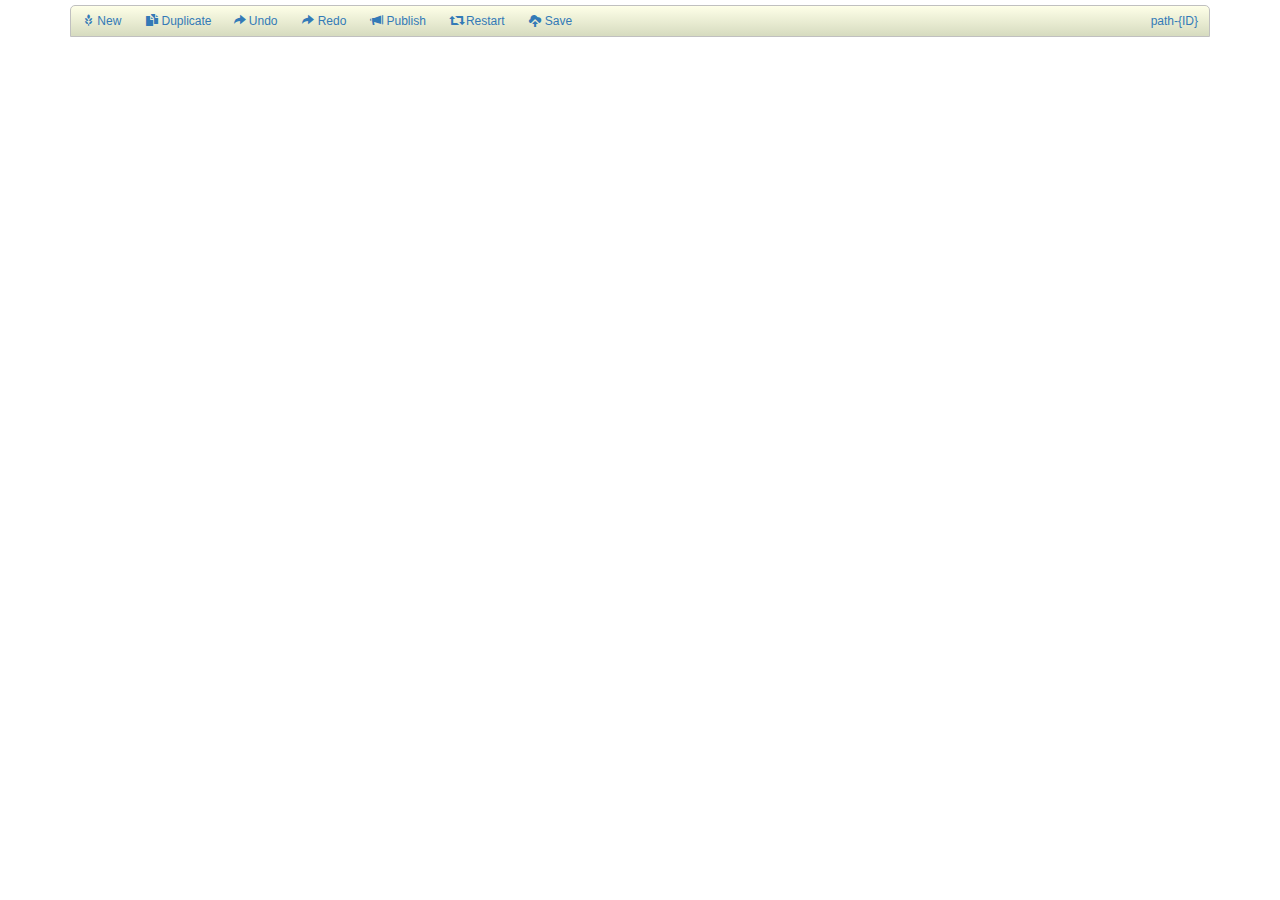
<file: fable/front/fable.html>
<!doctype html>
<html>
<head>
  <meta name="author" content="Yuri Rapoport">
  <meta charset="utf-8">

  <title>Fable</title>

  <script src="extern/jQuery/jquery.min.js"></script>
  <link href="extern/Bootstrap/bootstrap.min.css" rel="stylesheet">
  <script src="extern/Bootstrap/bootstrap.min.js"></script>

  <link href="extern/highlight.js/highlight.min.css" rel="stylesheet">
  <link href="extern/highlight.js/gruvbox-light.css" rel="stylesheet">
  <script src="extern/highlight.js/highlight.min.js"></script>

  <script src="js/editor.js"></script>
  <script src="js/notebook.js"></script>
  <link href="css/notebook.css" rel="stylesheet">
</head>

<body>
  <template id="notebook-controls">
      <div id="notebook-controls-{ID}" class="notebook-controls notebook-global-controls">
        <span>
          <a href="#" type="button" class="notebook-button">
            <span class="glyphicon glyphicon-grain"></span> New
          </a>
          <a type="button" href="#" class="notebook-button" id="duplicate-{ID}">
            <span class="glyphicon glyphicon-duplicate"></span> Duplicate
          </button>
          <a href="#" type="button" class="notebook-button" id="undo-{ID}">
            <span class="glyphicon glyphicon-share-alt icon-flipped"></span> Undo
          </a>
          <a href="#" type="button" class="notebook-button" id="redo-{ID}">
            <span class="glyphicon glyphicon-share-alt"></span> Redo
          </a>
          <a href="#" type="button" class="notebook-button" id="publish-{ID}">
            <span class="glyphicon glyphicon-bullhorn"></span> Publish
          </a>
          <a href="#" type="button" class="notebook-button">
            <span class="glyphicon glyphicon-retweet"></span> Restart
          </a>
          <a href="#" type="button" class="notebook-button">
            <span class="glyphicon glyphicon-cloud-upload"></span> Save
          </a>
          </span>
          <span>
          <a href="#" type="button" class="notebook-button">
            path-{ID}
          </a>
        </span>
      </div>
  </template>

  <template id="notebook-cell">
    <div class="row cell-top" id="cell-{ID}"><div class="col-xs-12">
      <pre id="editor-wrapper-{ID}" class="cell-editor-wrapper"><code class="cell-editor" contenteditable="true" id="editor-{ID}" spellcheck="false"></code></pre>

      <div id="output-{ID}" class="cell-output hidden"></div>

      <div class="cell-meta-wrapper notebook-controls">
        <span id="controls-wrapper-{ID}">
          <a id="select-{ID}" class="cell-button">
            <span class="glyphicon glyphicon-unchecked"></span>
            <span class="glyphicon glyphicon-check hidden"></span>
          </a>
          <a id="toggle-{ID}" class="cell-button">
            <span class="glyphicon glyphicon-eye-close"></span>
            <span class="glyphicon glyphicon-eye-open hidden"></span>
          </a>
          <a id="clear-{ID}" class="cell-button"><span class="glyphicon glyphicon-erase"></span></a>
          <a id="up-{ID}" class="cell-button"><span class="glyphicon glyphicon-chevron-up"></span></a>
          <a id="down-{ID}" class="cell-button"><span class="glyphicon glyphicon-chevron-down"></span></a>
          <a id="add-{ID}" class="cell-button"><span class="glyphicon glyphicon-plus"></span></a>
          <a id="del-{ID}" class="cell-button"><span class="glyphicon glyphicon-trash"></span></a>
          <a id="stop-{ID}" class="cell-button"><span class="glyphicon glyphicon-stop"></span></a>
          <a id="start-{ID}" class="cell-button"><span class="glyphicon glyphicon-play"></span></a>
        </span>
        <span id="info-{ID}">
          <span class="cell-info-label">Item: </span>
          <span class="cell-info-value" id="item-{ID}">0</span>
          <span class="cell-info-label">Order: </span>
          <span class="cell-info-value" id="order-{ID}">0</span>
          <span class="cell-info-label">State: </span>
          <span class="cell-info-value" id="state-{ID}">Idle</span>
        </span>
      </div>
    </div></div>
  </template>

  <div class="container" id="notebook-container"></div>

  <script type="text/javascript">
     var container = document.getElementById('notebook-container');
     var controls = document.getElementById('notebook-controls').innerHTML;
     var cell = document.getElementById('notebook-cell').innerHTML;

     if (location.protocol.startsWith('file')) {
        container.innerHTML = controls + cell;
        Editor(document.getElementById('editor-{ID}'));
     } else {
        var notebook = Notebook(container, controls, cell);
        var connection = Connection();
        var bridge = Bridge(notebook, connection);

        bridge.walk();
     }
  </script>
</body>
</html>
</file>
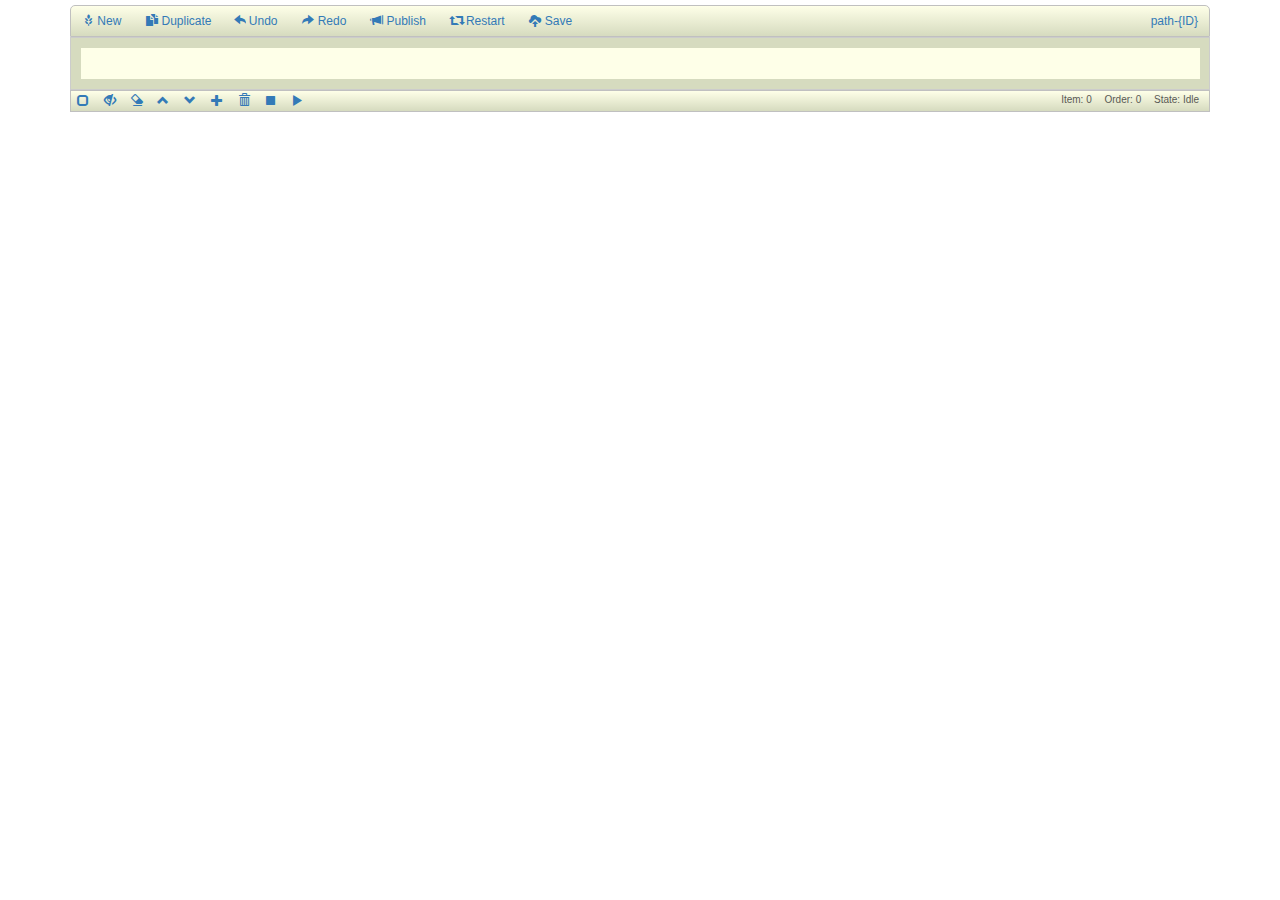
<file: fable/front/test-editor.html>
<!doctype html>
<html>
<head>
  <meta name="author" content="Yuri Rapoport">
  <meta charset="utf-8">

  <title>Fable</title>

  <script src="extern/jQuery/jquery.min.js"></script>
  <link href="extern/Bootstrap/bootstrap.min.css" rel="stylesheet">
  <script src="extern/Bootstrap/bootstrap.min.js"></script>
  <link href="extern/font-awesome/css/font-awesome.min.css" rel="stylesheet">

  <link href="extern/highlight.js/highlight.min.css" rel="stylesheet">
  <link href="extern/highlight.js/gruvbox-light.css" rel="stylesheet">
  <script src="extern/highlight.js/highlight.min.js"></script>

  <script src="js/editor.js"></script>
  <script src="js/notebook.js"></script>
  <script src="js/bridge.js"></script>
  <link href="css/notebook.css" rel="stylesheet">
</head>

<body>
  <template id="notebook-controls">
      <div id="notebook-controls-{ID}" class="notebook-controls notebook-global-controls">
        <span>
          <a href="#" type="button" class="notebook-button">
            <span class="glyphicon glyphicon-grain"></span> New
          </a>
          <a type="button" href="#" class="notebook-button" id="duplicate-{ID}">
            <span class="glyphicon glyphicon-duplicate"></span> Duplicate
          </button>
          <a href="#" type="button" class="notebook-button" id="undo-{ID}">
            <span class="glyphicon glyphicon-share-alt notebook-icon-flipped"></span> Undo
          </a>
          <a href="#" type="button" class="notebook-button" id="redo-{ID}">
            <span class="glyphicon glyphicon-share-alt"></span> Redo
          </a>
          <a href="#" type="button" class="notebook-button" id="publish-{ID}">
            <span class="glyphicon glyphicon-bullhorn"></span> Publish
          </a>
          <a href="#" type="button" class="notebook-button">
            <span class="glyphicon glyphicon-retweet"></span> Restart
          </a>
          <a href="#" type="button" class="notebook-button">
            <span class="glyphicon glyphicon-cloud-upload"></span> Save
          </a>
          </span>
          <span>
          <a href="#" type="button" class="notebook-button">
            path-{ID}
          </a>
        </span>
      </div>
  </template>

  <template id="notebook-cell">
    <div class="row cell-top" id="cell-{ID}"><div class="col-xs-12">
      <pre id="editor-wrapper-{ID}" class="cell-editor-wrapper"><code class="cell-editor" contenteditable="true" id="editor-{ID}" spellcheck="false"></code></pre>

      <div id="output-{ID}" class="cell-output hidden"></div>

      <div class="cell-meta-wrapper notebook-controls">
        <span id="controls-wrapper-{ID}">
          <a id="select-{ID}" class="cell-button">
            <span class="glyphicon glyphicon-unchecked"></span>
            <span class="glyphicon glyphicon-check hidden"></span>
          </a>
          <a id="toggle-{ID}" class="cell-button">
            <span class="glyphicon glyphicon-eye-close"></span>
            <span class="glyphicon glyphicon-eye-open hidden"></span>
          </a>
          <a id="clear-{ID}" class="cell-button"><span class="glyphicon glyphicon-erase"></span></a>
          <a id="up-{ID}" class="cell-button"><span class="glyphicon glyphicon-chevron-up"></span></a>
          <a id="down-{ID}" class="cell-button"><span class="glyphicon glyphicon-chevron-down"></span></a>
          <a id="add-{ID}" class="cell-button"><span class="glyphicon glyphicon-plus"></span></a>
          <a id="del-{ID}" class="cell-button"><span class="glyphicon glyphicon-trash"></span></a>
          <a id="stop-{ID}" class="cell-button"><span class="glyphicon glyphicon-stop"></span></a>
          <a id="start-{ID}" class="cell-button">
               <span class="glyphicon glyphicon-play"></span>
               <span class="glyphicon glyphicon-play notebook-icon-flipped hidden"></span>
          </a>
        </span>
        <span id="info-{ID}">
          <span class="cell-info-label">Item: </span>
          <span class="cell-info-value" id="item-{ID}">0</span>
          <span class="cell-info-label">Order: </span>
          <span class="cell-info-value" id="order-{ID}">0</span>
          <span class="cell-info-label">State: </span>
          <span class="cell-info-value" id="state-{ID}">Idle</span>
        </span>
      </div>
    </div></div>
  </template>

  <div class="container" id="notebook-container"></div>

  <script type="text/javascript">
     var container = document.getElementById('notebook-container');
     var controls = document.getElementById('notebook-controls').innerHTML;
     var cell = document.getElementById('notebook-cell').innerHTML;

     container.innerHTML = controls + cell;
     Editor(document.getElementById('editor-{ID}'), 'python');
  </script>
</body>
</html>
</file>
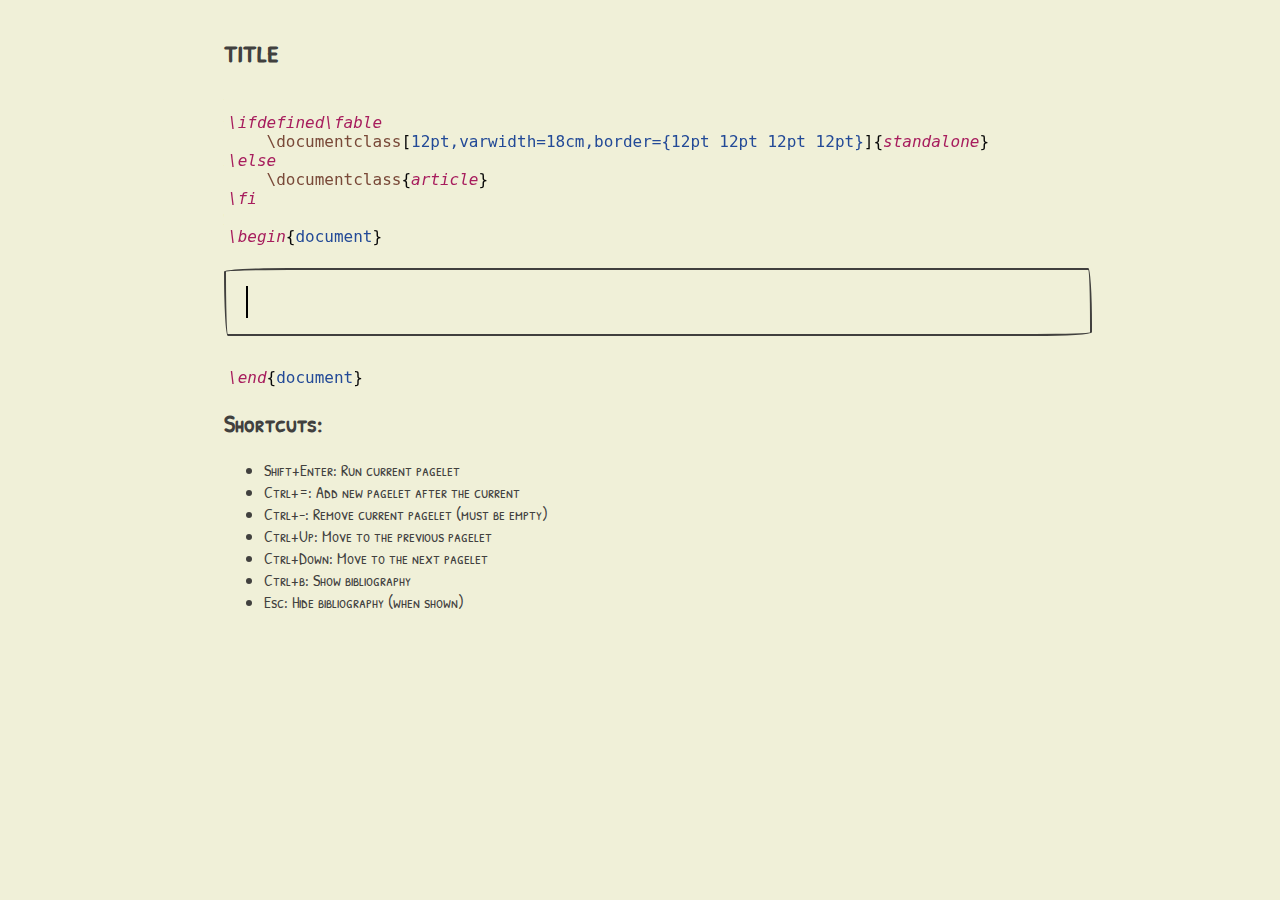
<file: fable/web/page.html>
<!DOCTYPE html>
<html lang="en">
<head>
<meta charset="utf-8">
<meta name="viewport" content="width=device-width, initial-scale=1">
<link rel="icon" href="favicon.ico">

<title>Fable</title>
<style type="text/css" media="screen">
    @import url(https://fonts.googleapis.com/css?family=Patrick+Hand+SC);
    body {
        font-family: 'Patrick Hand SC', cursive;
        background: #F0F0D8;
        color: #41403E;
    }
    #flex {
        display: flex;
        justify-content: center;
        align-items: center; 
        width: 100%;
        position: relative;
    }
    #visible_body {
        width: 22cm;
        max-width: 100%;
    }
    .ace_hidden-cursors {
        opacity: 0;
    }
    #content {
        width: 100%;
    }
    .entry {
        width: 100%;
    }
    .border {
        border-radius: 255px 15px 225px 15px/15px 225px 15px 255px;
        border: solid 2px #41403E;
        outline: none;
        padding: 1em;
        width: 100%;
        min-height: 1em;
    }
    .output {
        margin-top: 2em;
        margin-bottom: 2em;
        margin-left: 2em;
    }
    .canvas, .errors {
        display: none;
    }
    .output:empty {
        margin: 0;
    }

    .disabled {
        pointer-events: none;
        opacity: 0.5;
    }
    .errors {
        color: red;
    }
    canvas {
        box-shadow: 0px 0px 28px -1px rgba(0,0,0,0.26);
    }
    #modal {
        top: 0;
        left: 50%;
        position: fixed;
        transform: translate(-50%, -0%);
        z-index: 1;
        border: solid 2px #41403E;
        background: #F0F0D8;
        display: none;
        padding: 2em;
        margin: 2em;
        overflow: scroll;
        max-height: 80%;
    }
</style>
</head>
<body>
    <div id="flex">
        <div id="visible_body">
            <h1 id="title">title</h1>
            <div class="header">
                <div id="prebody">
\ifdefined\fable
    \documentclass[12pt,varwidth=18cm,border={12pt 12pt 12pt 12pt}]{standalone}
\else
    \documentclass{article}
\fi
</div>
            </div>
            <div id="begin">\begin{document}</div><br/>
            <div id="content"></div>
            <div id="end">\end{document}</div>
            <h2>Shortcuts:</h2>
            <ul>
                <li>Shift+Enter: Run current pagelet</li>
                <li>Ctrl+=: Add new pagelet after the current</li>
                <li>Ctrl+-: Remove current pagelet (must be empty)</li>
                <li>Ctrl+Up: Move to the previous pagelet</li>
                <li>Ctrl+Down: Move to the next pagelet</li>
                <li>Ctrl+b: Show bibliography</li>
                <li>Esc: Hide bibliography (when shown)</li>
            </ul>
        </div>
    </div>
    <div id="modal">modal text</div>

<script src="ace/ace.js" type="text/javascript" charset="utf-8"></script>
<script src="pdf/pdf.js" type="text/javascript" charset="utf-8"></script>
<script src="pdf/pdf.js" type="text/javascript" charset="utf-8"></script>
<script src="pdf/pdf.worker.js" type="text/javascript" charset="utf-8"></script>

<script type="text/javascript" >
    var editors = 0;
    var content = document.getElementById('content');
    var prebody = document.getElementById('prebody');
    var backend = null;

    function nextId() {
        const prevId = editors;
        editors++;

        return prevId;
    }

    function getValue() {
        var body = '';
        var size = [];

        for (var node = content.firstChild; node; node = node.nextSibling) {
            var s = node.getValue();

            size.push(s.length);
            body += s;
        }

        var preamble = prebody.getValue();

        return [preamble, size.join() + '\n' + body];
    }

    function blurAll() {
        for (var node = content.firstChild; node; node = node.nextSibling)
            node.blurEditor();
    }

    function save() {
        const [preamble, data] = getValue();
        if (backend)
            backend(["save"], preamble, data);
    }

    function run(entry) {
        const preamble = prebody.getValue();
        const text = entry.getValue();

        if (backend)
            backend(["run", entry.id], preamble, text);
    }

    function bibliography() {
        if (backend)
            backend(["bibl"], '', '');
        else
            alert("Could not request bibliography since backend is not connected");
    }

    function addCell(prevEntry) {
        var entry = document.createElement('div');
        var editor = document.createElement('div');
        var output = document.createElement('div');
        var errors = document.createElement('div');
        var canvas = document.createElement('canvas');
        var border = document.createElement('div');

        entry.classList.add("entry");
        editor.classList.add("editor");
        output.classList.add("output");
        canvas.classList.add("canvas");
        errors.classList.add("errors");
        border.classList.add("border");

        id = nextId();
        editor.id = "editor_" + id;
        output.id = "output_" + id;
        entry.id = "entry_" + id;
        canvas.id = "canvas_" + id;
        errors.id = "errors_" + id;
        
        output.appendChild(canvas);
        output.appendChild(errors);

        border.appendChild(editor);

        entry.appendChild(border);
        //entry.appendChild(editor);
        entry.appendChild(output);

        if (prevEntry && prevEntry.nextSibling)
            content.insertBefore(entry, prevEntry.nextSibling)
        else
            content.appendChild(entry);

        return {'editor': editor, 'output': output, 'entry': entry, 'canvas': canvas};
    }

    function clearOutput(cell) {
        cell.canvas.width = 0;
        cell.canvas.height = 0;
        cell.output.innerText = "";
    }

    function addAce(elementId, bodyText) {
        var editor = ace.edit(elementId);

        editor.setTheme("ace/theme/dawn");
        editor.session.setMode("ace/mode/latex");
        editor.setFontSize("12pt");
        editor.renderer.setShowGutter(false);
        editor.setShowPrintMargin(false);
        editor.setOptions({
            maxLines: Infinity
        });
	
        editor.getSession().setUseWrapMode(true);

        if (bodyText)
            editor.setValue(bodyText, -1);

        editor.commands.addCommand({
            name: 'save',
            bindKey: 'ctrl-s',
            exec: function(editor) {
                save();
            },
            readOnly: true
        });
        editor.commands.addCommand({
            name: 'bib',
            bindKey: 'ctrl-b',
            exec: function(editor) {
                bibliography();
            },
            readOnly: true
        });

        editor.setHighlightActiveLine(false);
        editor.setHighlightGutterLine(false);

        var container = document.getElementById(elementId);
        container.style.background = "#F0F0D8";

        return editor;
    }

    function addDocument() {
        var begin = addAce("begin");
        var end = addAce("end");

        begin.setReadOnly(true);
        end.setReadOnly(true);

        begin.renderer.$cursorLayer.element.style.display = "none";
        end.renderer.$cursorLayer.element.style.display = "none";
    }

    function addPreamble(bodyText) {
        var editor = addAce("prebody", bodyText);

        var gotoNext = function(editor) {
            content.firstChild.focusEditor();
        };

        editor.commands.addCommand({
            name: 'run',
            bindKey: 'shift-Enter',
            exec: gotoNext
        });
        editor.commands.addCommand({
            name: 'next',
            bindKey: 'ctrl-Down',
            exec: gotoNext
        });

        prebody.getValue = () => {
            return editor.getValue();
        };
    }

    function addEditor(prevEntry, body) {
        var cell = addCell(prevEntry, body);
        var editor = addAce(cell.editor.id, body);

	    cell.entry.focusEditor = () => {
	        editor.focus();
	    };
	    cell.entry.blurEditor = () => {
	        editor.blur();
	    };
        cell.entry.getValue = () => {
            return editor.getValue();
        };

        editor.commands.addCommand({
            name: 'run',
            bindKey: 'shift-Enter',
            exec: function(editor) {
                run(cell.entry);

                if (!cell.entry.nextSibling)
                    addEditor(cell.entry, "");
                cell.entry.nextSibling.focusEditor();
            },
            readOnly: true
        });
        editor.commands.addCommand({
            name: 'append',
            bindKey: 'ctrl-=',
            exec: function(editor) {
                addEditor(cell.entry, "").focusEditor();
            },
            readOnly: true
        });
        editor.commands.addCommand({
            name: 'delete',
            bindKey: 'ctrl--',
            exec: function(editor) {
                if (editor.getValue()) {
                    alert("Cannot delete a non-empty pagelet");
                    return;
                }
                var entry = cell.entry;
                var next = entry.nextSibling;

                entry.parentNode.removeChild(entry);
                if (next)
                    next.focusEditor();
            },
            readOnly: true
        });
        editor.commands.addCommand({
            name: 'next',
            bindKey: 'ctrl-Down',
            exec: function(editor) {
                if (cell.entry.nextSibling)
			       cell.entry.nextSibling.focusEditor();
            },
            readOnly: true
        });
        editor.commands.addCommand({
            name: 'prev',
            bindKey: 'ctrl-Up',
            exec: function(editor) {
                if (cell.entry.previousSibling)
			       cell.entry.previousSibling.focusEditor();
            },
            readOnly: true
        });

        editor.container.style.lineHeight = 2;
        editor.renderer.updateFontSize();

        if (body)
            editor.setValue(body, -1);

        return cell.entry;
    }

    function toggleDisplay(element, display) {
        if (display)
            element.style.display = "block";
        else
            element.style.display = "none";
    }

    function bridge() {
        var params = new URLSearchParams(window.location.search);
        if (!params.has('port') || !params.has('filename'))
            return;

        var url = 'ws://127.0.0.1:' + params.get('port');
        var filename = params.get('filename');

        var ws = new WebSocket(url);

        var send = function(command, preamble, body) {
            var message = JSON.stringify([filename, command, preamble, body]);
            ws.send(message);
        };

        ws.onopen = function(event) {
            console.log('Established ws connection :)')
            send(['load'], '', '');
        };

        ws.onmessage = function(event) {
            var data = JSON.parse(event.data);
            // JSON.stringify(obj)

            console.log('Message arrived: ' + data.header)

            if (data.header == "load") {
                const [preamble, body] = data.contents;

                addPreamble(preamble);

                var prev = null;
                for (var i = 0; i < body.length; i++)
                    prev = addEditor(prev, body[i]);
                if (body.length == 0)
                    prev = addEditor(prev, "");

                prev.focusEditor();
            }

            if (data.header == 'pdf') {
                const id = data.id.substr(data.id.indexOf("_") + 1);
                var canvas = document.getElementById('canvas_' + id);
                var pdf = data.body.pdf;
                var errors = data.body.errors;

                if (!data.body.is_small)
                    loadPdf(canvas, pdf)

                toggleDisplay(canvas, !data.body.is_small);
                loadErrors(id, errors);
            }

            if (data.header == 'bibl') {
                toggleBibliography(data.body);
            }
        };

        ws.onclose = function(event) {
            document.body.classList.add("disabled");
            blurAll();
            setTitle(false);
            console.log(event);
        };

        ws.onerror = function(event) {
            document.body.classList.add("disabled");
            console.log(event);
        }

        backend = send;
    }

    function loadPdf(canvas, data) {
        var lib = window['pdfjs-dist/build/pdf'];

        var loadingTask = lib.getDocument({data: atob(data)});
        loadingTask.promise.then(function(pdf) {
          console.log('PDF loaded');
          
          // Fetch the first page
          var pageNumber = 1;
          pdf.getPage(pageNumber).then(function(page) {
            var viewport = page.getViewport({scale: 1.5});

            // Prepare canvas using PDF page dimensions
            var context = canvas.getContext('2d');
            canvas.height = viewport.height;
            canvas.width = viewport.width;

            // Render PDF page into canvas context
            var renderContext = {
              canvasContext: context,
              viewport: viewport
            };
            var renderTask = page.render(renderContext);
            renderTask.promise.then(function () {
              console.log('Page rendered');
            });
          });
        }, function (reason) {
          // PDF loading error
          console.error(reason);
        });
    }

    function loadErrors(id, errors) {
        var element = document.getElementById('errors_' + id);
        if (errors) {
            element.innerText = errors;
        } else {
            element.innerText = '';
        }
        toggleDisplay(element, errors);
    }

    function setTitle(connected) {
        var params = new URLSearchParams(window.location.search);
        if (!params.has('filename'))
            return;

        var filename = params.get('filename');

        var title = document.getElementById('title');
        var postfix = connected ? "" : " [disconnected]";
        title.innerText = filename + postfix;

        document.title = "Fable: " + filename + postfix;
    }

    function toggleBibliography(text) {
        var modal = document.getElementById('modal');
        var close = function(e) {
            if (e.key == 'Escape' || e.key=='Esc' || e.keyCode == 27) {
                window.removeEventListener('keydown', close, true);
                e.preventDefault();
                modal.style.display = 'none';
                return false;
            }
        };
        modal.innerText = text;
        window.addEventListener('keydown', close, true);

        if (modal.style.display == 'block')
            modal.style.display = 'none';
        else
            modal.style.display = 'block';
    }

    setTitle(true);
    bridge();
    addDocument();
    if (!backend) {
        addPreamble();
        addEditor().focusEditor();
    }
</script>
</body>
</html>
</file>
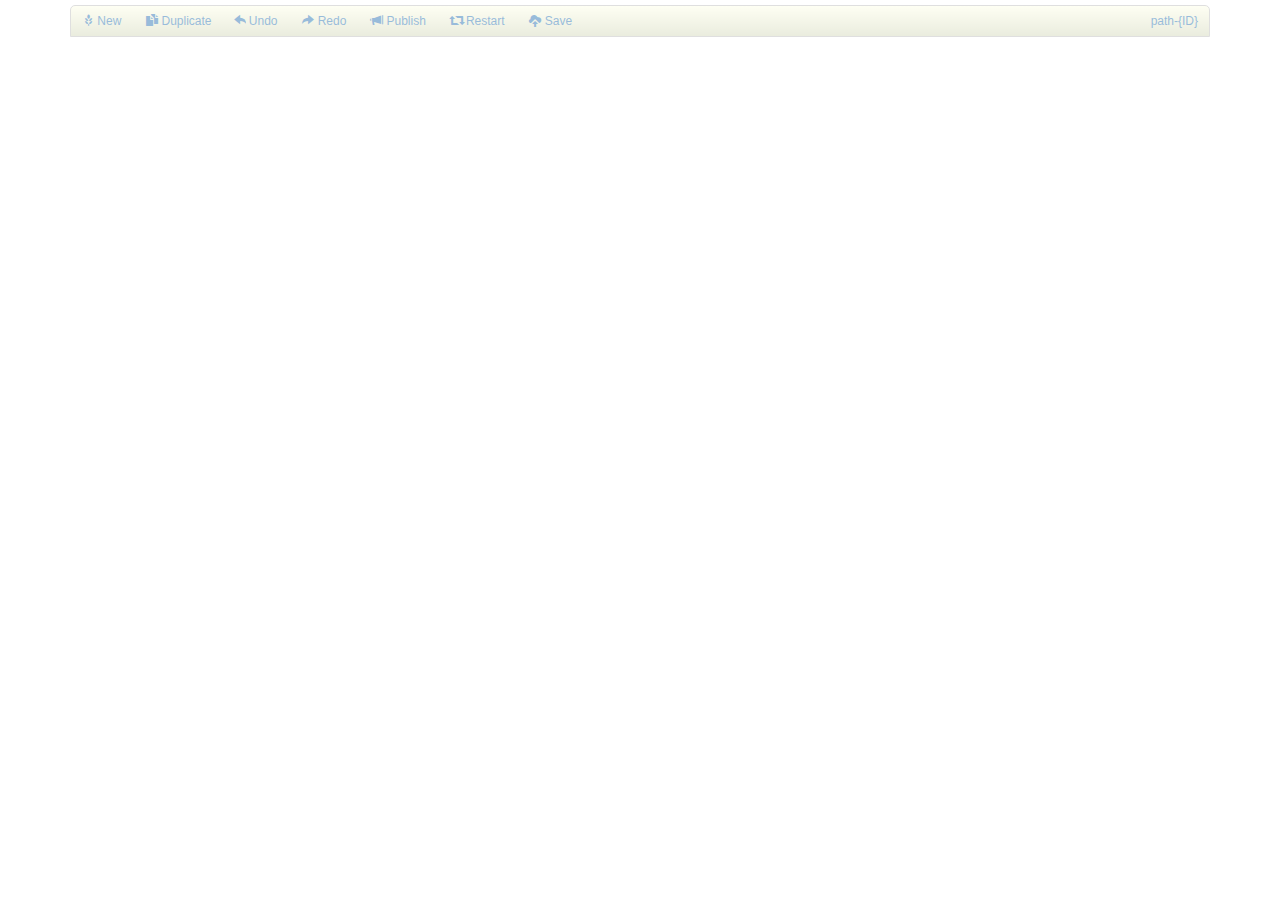
<file: legacy/front/fable.html>
<!doctype html>
<html>
<head>
  <meta name="author" content="Yuri Rapoport">
  <meta charset="utf-8">

  <title>Fable</title>

  <script src="extern/jQuery/jquery.min.js"></script>
  <link href="extern/Bootstrap/bootstrap.min.css" rel="stylesheet">
  <script src="extern/Bootstrap/bootstrap.min.js"></script>

  <link href="extern/highlight.js/highlight.min.css" rel="stylesheet">
  <link href="extern/highlight.js/gruvbox-light.css" rel="stylesheet">
  <script src="extern/highlight.js/highlight.min.js"></script>

  <script src="js/editor.js"></script>
  <script src="js/notebook.js"></script>
  <script src="js/bridge.js"></script>
  <link href="css/notebook.css" rel="stylesheet">
</head>

<body>
  <template id="notebook-controls">
      <div id="notebook-controls-{ID}" class="notebook-controls notebook-global-controls">
        <span>
          <a href="#" type="button" class="notebook-button">
            <span class="glyphicon glyphicon-grain"></span> New
          </a>
          <a type="button" href="#" class="notebook-button" id="duplicate-{ID}">
            <span class="glyphicon glyphicon-duplicate"></span> Duplicate
          </button>
          <a href="#" type="button" class="notebook-button" id="undo-{ID}">
            <span class="glyphicon glyphicon-share-alt notebook-icon-flipped"></span> Undo
          </a>
          <a href="#" type="button" class="notebook-button" id="redo-{ID}">
            <span class="glyphicon glyphicon-share-alt"></span> Redo
          </a>
          <a href="#" type="button" class="notebook-button" id="publish-{ID}">
            <span class="glyphicon glyphicon-bullhorn"></span> Publish
          </a>
          <a href="#" type="button" class="notebook-button">
            <span class="glyphicon glyphicon-retweet"></span> Restart
          </a>
          <a href="#" type="button" class="notebook-button">
            <span class="glyphicon glyphicon-cloud-upload"></span> Save
          </a>
          </span>
          <span>
          <a href="#" type="button" class="notebook-button">
            path-{ID}
          </a>
        </span>
      </div>
  </template>

  <template id="notebook-cell">
    <div class="row cell-top" id="cell-{ID}"><div class="col-xs-12">
      <pre id="editor-wrapper-{ID}" class="cell-editor-wrapper"><code class="cell-editor" contenteditable="true" id="editor-{ID}" spellcheck="false"></code></pre>

      <div id="output-{ID}" class="cell-output hidden"></div>

      <div class="cell-meta-wrapper notebook-controls">
        <span id="controls-wrapper-{ID}">
          <a id="select-{ID}" class="cell-button">
            <span class="glyphicon glyphicon-unchecked"></span>
            <span class="glyphicon glyphicon-check hidden"></span>
          </a>
          <a id="toggle-{ID}" class="cell-button">
            <span class="glyphicon glyphicon-eye-close"></span>
            <span class="glyphicon glyphicon-eye-open hidden"></span>
          </a>
          <a id="clear-{ID}" class="cell-button"><span class="glyphicon glyphicon-erase"></span></a>
          <a id="up-{ID}" class="cell-button"><span class="glyphicon glyphicon-chevron-up"></span></a>
          <a id="down-{ID}" class="cell-button"><span class="glyphicon glyphicon-chevron-down"></span></a>
          <a id="add-{ID}" class="cell-button"><span class="glyphicon glyphicon-plus"></span></a>
          <a id="del-{ID}" class="cell-button"><span class="glyphicon glyphicon-trash"></span></a>
          <a id="stop-{ID}" class="cell-button"><span class="glyphicon glyphicon-stop"></span></a>
          <a id="start-{ID}" class="cell-button"><span class="glyphicon glyphicon-play"></span></a>
        </span>
        <span id="info-{ID}">
          <span class="cell-info-label">Item: </span>
          <span class="cell-info-value" id="item-{ID}">0</span>
          <span class="cell-info-label">Order: </span>
          <span class="cell-info-value" id="order-{ID}">0</span>
          <span class="cell-info-label">State: </span>
          <span class="cell-info-value" id="state-{ID}">Idle</span>
        </span>
      </div>
    </div></div>
  </template>

  <div class="container" id="notebook-container"></div>

  <script type="text/javascript">
     var container = document.getElementById('notebook-container');
     var controls = document.getElementById('notebook-controls').innerHTML;
     var cell = document.getElementById('notebook-cell').innerHTML;

     if (location.protocol.startsWith('file')) {
        Notebook(container, controls, cell).build();
     } else {
        var notebook = Notebook(container, controls, cell);
        var bridge = Bridge(notebook);

        bridge.connect();
     }
  </script>
</body>
</html>
</file>
<file: fable/front/extern/highlight.js/gruvbox-light.css>
/*

Gruvbox style (light) (c) Pavel Pertsev (original style at https://github.com/morhetz/gruvbox)

*/

.hljs {
  display: block;
  overflow-x: auto;
  padding: 0.5em;
  background: #fbf1c7;
}

.hljs,
.hljs-subst {
  color: #3c3836;
}

/* Gruvbox Red */
.hljs-deletion,
.hljs-formula,
.hljs-keyword,
.hljs-link,
.hljs-selector-tag {
  color: #9d0006;
}

/* Gruvbox Blue */
.hljs-built_in,
.hljs-emphasis,
.hljs-name,
.hljs-quote,
.hljs-strong,
.hljs-title,
.hljs-variable {
  color: #076678;
}

/* Gruvbox Yellow */
.hljs-attr,
.hljs-params,
.hljs-template-tag,
.hljs-type {
  color: #b57614;
}

/* Gruvbox Purple */
.hljs-builtin-name,
.hljs-doctag,
.hljs-literal,
.hljs-number {
  color: #8f3f71;
}

/* Gruvbox Orange */
.hljs-code,
.hljs-meta,
.hljs-regexp,
.hljs-selector-id,
.hljs-template-variable {
  color: #af3a03;
}

/* Gruvbox Green */
.hljs-addition,
.hljs-meta-string,
.hljs-section,
.hljs-selector-attr,
.hljs-selector-class,
.hljs-string,
.hljs-symbol {
  color: #79740e;
}

/* Gruvbox Aqua */
.hljs-attribute,
.hljs-bullet,
.hljs-class,
.hljs-function,
.hljs-function .hljs-keyword,
.hljs-meta-keyword,
.hljs-selector-pseudo,
.hljs-tag {
  color: #427b58;
}

/* Gruvbox Gray */
.hljs-comment {
  color: #928374;
}

/* Gruvbox Purple */
.hljs-link_label,
.hljs-literal,
.hljs-number {
  color: #8f3f71;
}

.hljs-comment,
.hljs-emphasis {
  font-style: italic;
}

.hljs-section,
.hljs-strong,
.hljs-tag {
  font-weight: bold;
}
</file>
<file: fable/front/css/notebook.css>
.notebook-section {
    font-family: 'Berkshire Swash', cursive;
    display: inline !important;
}

.notebook-icon-flipped {
     transform: scaleX(-1);
     -moz-transform: scaleX(-1);
     -webkit-transform: scaleX(-1);
     -ms-transform: scaleX(-1);
}

.notebook-hidden {
    display: none;
}

.notebook-controls {
    background: rgb(254,255,232);
    background: linear-gradient(to bottom, rgba(254,255,232,1) 0%,rgba(214,219,191,1) 100%); 
}

.notebook-global-controls {
    border: 1px solid; 
    border-color: silver;
    font-size: x-small !important; display: flex;
    border-top-left-radius: 5px;
    border-top-right-radius: 5px;
    justify-content: space-between;
    margin-bottom: 0px;
    margin-top: 5px;
}

.notebook-button, .notebook-button:visited, .notebook-button:focus {
    padding: 5px 10px;
    font-size: 12px;
    font-weight: 400;
    line-height: 1.5;
    border-radius: 3px;
    outline: 0;
    display: inline-block;
    margin-bottom: 0;
    text-align: center;
    white-space: nowrap;
    vertical-align: middle;
    touch-action: manipulation;
    cursor: pointer;
    user-select: none;
    background-image: none;
    background-color: transparent;
    border: 1px solid transparent;
    color: #337ab7;
}

.notebook-button, .notebook-button:visited, .notebook-button:focus, .notebook-button:active, .notebook-button:hover  {
    text-decoration: none;
}

.notebook-button:hover, .notebook-button:active {
    outline: none;
}

.notebook-button:hover {
    color: #333;
    outline: 0;
}

.notebook-button:active {
    box-shadow: inset 0 3px 5px rgba(0,0,0,.125);
    outline: 0;
}

.notebook-disabled {
    pointer-events: none;
    opacity: 0.5;
}

.cell-button {
    padding: 1px 5px;
    font-size: 12px;
    line-height: 1.5;
    border-radius: 3px;
    padding-top: 0px;
    padding-bottom: 0px;
    display: inline-block;
    margin-bottom: 0;
    font-weight: 400;
    text-align: center;
    white-space: nowrap;
    vertical-align: middle;
    touch-action: manipulation;
    cursor: pointer;
    user-select: none;
    background-image: none;
    background-color: transparent;
    border: 1px solid transparent;
    color: #337ab7;
}

.cell-button, .cell-button:visited, .cell-button:focus, .cell-button:active, .cell-button:hover  {
    text-decoration: none;
}

.cell-button:active, .cell-button:hover {
    outline: 0;
}

.cell-button:hover {
    color: #333;
}

.cell-button:active {
    box-shadow: inset 0 3px 5px rgba(0,0,0,.125);
}

.cell-editor-wrapper {
    border-radius: 0;
    margin: 0;
    background-color: rgb(214,219,191);
}

.cell-editor {
    font-size: normal;
    background-color: rgb(254,255,232);
}

.cell-editor:before {
    content: "\feff ";
}

.cell-output {
    background-color: rgb(254,255,232);
    max-height: 100vh;
    overflow: scroll;
    border-radius: 0;
    margin-top: 0;
    margin-bottom: 0;
    padding: 9px;
    min-height: 20px;
    border: 1px solid #e3e3e3;
    box-shadow: inset 0 1px 1px rgba(0,0,0,.05);
    color: #333;
}

.hidden {
    display: none;
}

.cell-meta-wrapper {
    font-size: x-small;
    display: flex;
    flex-direction: row;
    justify-content: space-between;
    border: 1px solid;
    border-color: silver;
    align-items: center;
}

.cell-info-value {
    padding-right: 1em;
}

.cell-info-value, .cell-info-label {
    opacity: 0.8;
}

.cell-top {
    margin-bottom: 0;
}
</file>
<file: legacy/front/extern/highlight.js/gruvbox-light.css>
/*

Gruvbox style (light) (c) Pavel Pertsev (original style at https://github.com/morhetz/gruvbox)

*/

.hljs {
  display: block;
  overflow-x: auto;
  padding: 0.5em;
  background: #fbf1c7;
}

.hljs,
.hljs-subst {
  color: #3c3836;
}

/* Gruvbox Red */
.hljs-deletion,
.hljs-formula,
.hljs-keyword,
.hljs-link,
.hljs-selector-tag {
  color: #9d0006;
}

/* Gruvbox Blue */
.hljs-built_in,
.hljs-emphasis,
.hljs-name,
.hljs-quote,
.hljs-strong,
.hljs-title,
.hljs-variable {
  color: #076678;
}

/* Gruvbox Yellow */
.hljs-attr,
.hljs-params,
.hljs-template-tag,
.hljs-type {
  color: #b57614;
}

/* Gruvbox Purple */
.hljs-builtin-name,
.hljs-doctag,
.hljs-literal,
.hljs-number {
  color: #8f3f71;
}

/* Gruvbox Orange */
.hljs-code,
.hljs-meta,
.hljs-regexp,
.hljs-selector-id,
.hljs-template-variable {
  color: #af3a03;
}

/* Gruvbox Green */
.hljs-addition,
.hljs-meta-string,
.hljs-section,
.hljs-selector-attr,
.hljs-selector-class,
.hljs-string,
.hljs-symbol {
  color: #79740e;
}

/* Gruvbox Aqua */
.hljs-attribute,
.hljs-bullet,
.hljs-class,
.hljs-function,
.hljs-function .hljs-keyword,
.hljs-meta-keyword,
.hljs-selector-pseudo,
.hljs-tag {
  color: #427b58;
}

/* Gruvbox Gray */
.hljs-comment {
  color: #928374;
}

/* Gruvbox Purple */
.hljs-link_label,
.hljs-literal,
.hljs-number {
  color: #8f3f71;
}

.hljs-comment,
.hljs-emphasis {
  font-style: italic;
}

.hljs-section,
.hljs-strong,
.hljs-tag {
  font-weight: bold;
}
</file>
<file: legacy/front/css/notebook.css>
.notebook-section {
    font-family: 'Berkshire Swash', cursive;
    display: inline !important;
}

.notebook-icon-flipped {
     transform: scaleX(-1);
     -moz-transform: scaleX(-1);
     -webkit-transform: scaleX(-1);
     -ms-transform: scaleX(-1);
}

.notebook-hidden {
    display: none;
}

.notebook-controls {
    background: rgb(254,255,232);
    background: linear-gradient(to bottom, rgba(254,255,232,1) 0%,rgba(214,219,191,1) 100%); 
}

.notebook-global-controls {
    border: 1px solid; 
    border-color: silver;
    font-size: x-small !important; display: flex;
    border-top-left-radius: 5px;
    border-top-right-radius: 5px;
    justify-content: space-between;
    margin-bottom: 0px;
    margin-top: 5px;
}

.notebook-button, .notebook-button:visited, .notebook-button:focus {
    padding: 5px 10px;
    font-size: 12px;
    font-weight: 400;
    line-height: 1.5;
    border-radius: 3px;
    outline: 0;
    display: inline-block;
    margin-bottom: 0;
    text-align: center;
    white-space: nowrap;
    vertical-align: middle;
    touch-action: manipulation;
    cursor: pointer;
    user-select: none;
    background-image: none;
    background-color: transparent;
    border: 1px solid transparent;
    color: #337ab7;
}

.notebook-button, .notebook-button:visited, .notebook-button:focus, .notebook-button:active, .notebook-button:hover  {
    text-decoration: none;
}

.notebook-button:hover, .notebook-button:active {
    outline: none;
}

.notebook-button:hover {
    color: #333;
    outline: 0;
}

.notebook-button:active {
    box-shadow: inset 0 3px 5px rgba(0,0,0,.125);
    outline: 0;
}

.notebook-disabled {
    pointer-events: none;
    opacity: 0.5;
}

.cell-button {
    padding: 1px 5px;
    font-size: 12px;
    line-height: 1.5;
    border-radius: 3px;
    padding-top: 0px;
    padding-bottom: 0px;
    display: inline-block;
    margin-bottom: 0;
    font-weight: 400;
    text-align: center;
    white-space: nowrap;
    vertical-align: middle;
    touch-action: manipulation;
    cursor: pointer;
    user-select: none;
    background-image: none;
    background-color: transparent;
    border: 1px solid transparent;
    color: #337ab7;
}

.cell-button, .cell-button:visited, .cell-button:focus, .cell-button:active, .cell-button:hover  {
    text-decoration: none;
}

.cell-button:active, .cell-button:hover {
    outline: 0;
}

.cell-button:hover {
    color: #333;
}

.cell-button:active {
    box-shadow: inset 0 3px 5px rgba(0,0,0,.125);
}

.cell-editor-wrapper {
    border-radius: 0;
    margin: 0;
    background-color: rgb(214,219,191);
}

.cell-editor {
    font-size: normal;
    background-color: rgb(254,255,232);
}

.cell-editor:before {
    content: "\feff ";
}

.cell-output {
    background-color: rgb(254,255,232);
    max-height: 100vh;
    overflow: scroll;
    border-radius: 0;
    margin-top: 0;
    margin-bottom: 0;
    padding: 9px;
    min-height: 20px;
    border: 1px solid #e3e3e3;
    box-shadow: inset 0 1px 1px rgba(0,0,0,.05);
    color: #333;
}

.hidden {
    display: none;
}

.cell-meta-wrapper {
    font-size: x-small;
    display: flex;
    flex-direction: row;
    justify-content: space-between;
    border: 1px solid;
    border-color: silver;
    align-items: center;
}

.cell-info-value {
    padding-right: 1em;
}

.cell-info-value, .cell-info-label {
    opacity: 0.8;
}

.cell-top {
    margin-bottom: 0;
}
</file>
<file: fable/front/extern/highlight.js/highlight.min.css>
.hljs{display:block;overflow-x:auto;padding:0.5em;background:#F0F0F0}.hljs,.hljs-subst{color:#444}.hljs-comment{color:#888888}.hljs-keyword,.hljs-attribute,.hljs-selector-tag,.hljs-meta-keyword,.hljs-doctag,.hljs-name{font-weight:bold}.hljs-type,.hljs-string,.hljs-number,.hljs-selector-id,.hljs-selector-class,.hljs-quote,.hljs-template-tag,.hljs-deletion{color:#880000}.hljs-title,.hljs-section{color:#880000;font-weight:bold}.hljs-regexp,.hljs-symbol,.hljs-variable,.hljs-template-variable,.hljs-link,.hljs-selector-attr,.hljs-selector-pseudo{color:#BC6060}.hljs-literal{color:#78A960}.hljs-built_in,.hljs-bullet,.hljs-code,.hljs-addition{color:#397300}.hljs-meta{color:#1f7199}.hljs-meta-string{color:#4d99bf}.hljs-emphasis{font-style:italic}.hljs-strong{font-weight:bold}
</file>
<file: legacy/front/extern/highlight.js/highlight.min.css>
.hljs{display:block;overflow-x:auto;padding:0.5em;background:#F0F0F0}.hljs,.hljs-subst{color:#444}.hljs-comment{color:#888888}.hljs-keyword,.hljs-attribute,.hljs-selector-tag,.hljs-meta-keyword,.hljs-doctag,.hljs-name{font-weight:bold}.hljs-type,.hljs-string,.hljs-number,.hljs-selector-id,.hljs-selector-class,.hljs-quote,.hljs-template-tag,.hljs-deletion{color:#880000}.hljs-title,.hljs-section{color:#880000;font-weight:bold}.hljs-regexp,.hljs-symbol,.hljs-variable,.hljs-template-variable,.hljs-link,.hljs-selector-attr,.hljs-selector-pseudo{color:#BC6060}.hljs-literal{color:#78A960}.hljs-built_in,.hljs-bullet,.hljs-code,.hljs-addition{color:#397300}.hljs-meta{color:#1f7199}.hljs-meta-string{color:#4d99bf}.hljs-emphasis{font-style:italic}.hljs-strong{font-weight:bold}
</file>
